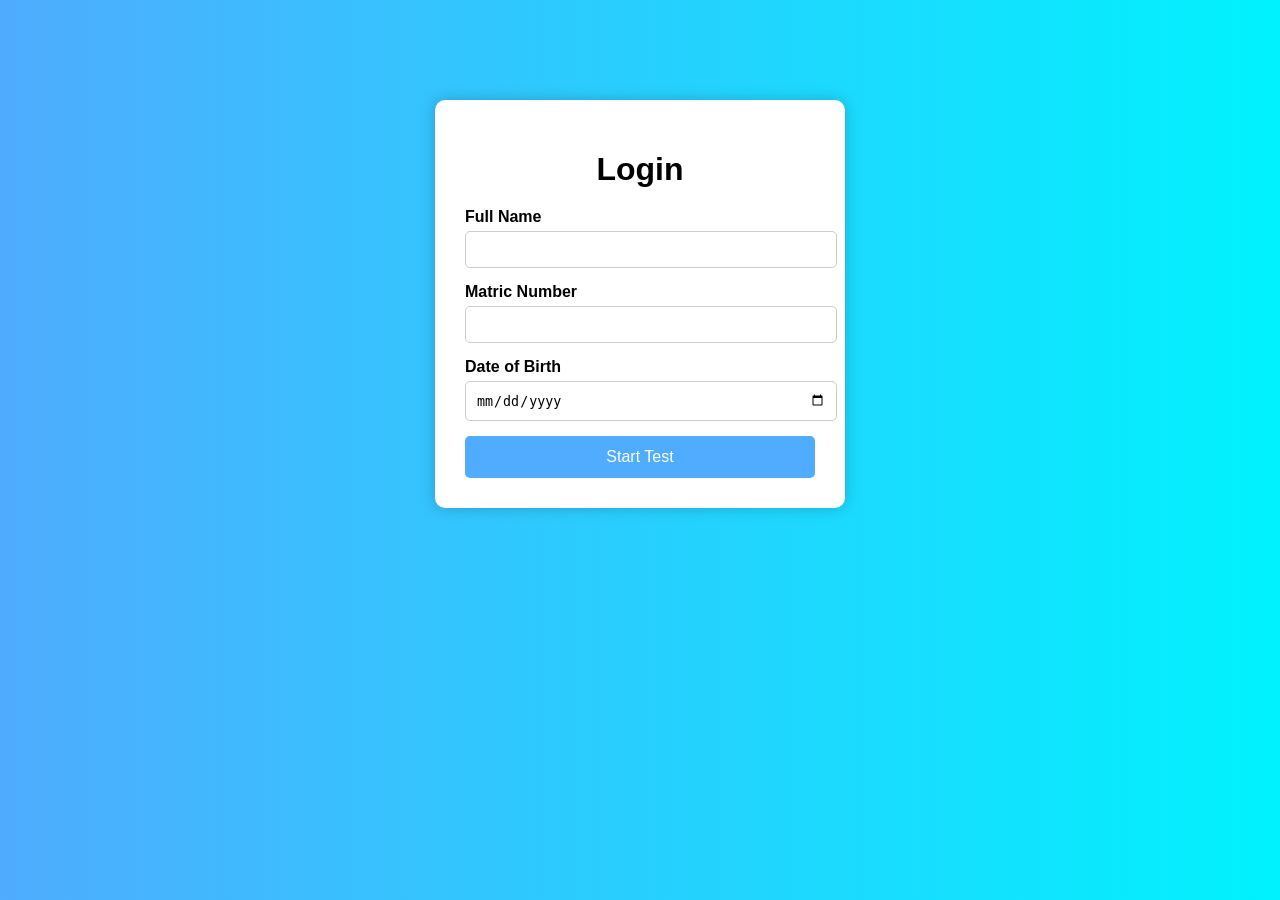
<file: Project folder/templates/login.html>
<!DOCTYPE html>
<html>
<head>
<title>CBT Login</title>

<style>

body{
    font-family: Arial, sans-serif;
    background: linear-gradient(to right, #4facfe, #00f2fe);
    margin: 0;
    padding: 0;
}

.container{
    width: 350px;
    margin: 100px auto;
    background: white;
    padding: 30px;
    border-radius: 10px;
    box-shadow: 0 0 15px rgba(0,0,0,0.2);
}

h1{
    text-align: center;
    margin-bottom: 20px;
}

label{
    font-weight: bold;
}

input{
    width: 100%;
    padding: 10px;
    margin-top: 5px;
    margin-bottom: 15px;
    border: 1px solid #ccc;
    border-radius: 5px;
}

button{
    width: 100%;
    padding: 12px;
    background: #4facfe;
    border: none;
    color: white;
    font-size: 16px;
    border-radius: 5px;
    cursor: pointer;
}

button:hover{
    background: #007bff;
}

</style>

</head>

<body>

<div class="container">

<h1> Login</h1>

<form method="POST">

<label>Full Name</label>
<input type="text" name="username" required>

<label>Matric Number</label>
<input type="text" name="matric" required>

<label>Date of Birth</label>
<input type="date" name="dob" required>

<button type="submit">Start Test</button>

</form>

</div>

</body>
</html>
</file>
